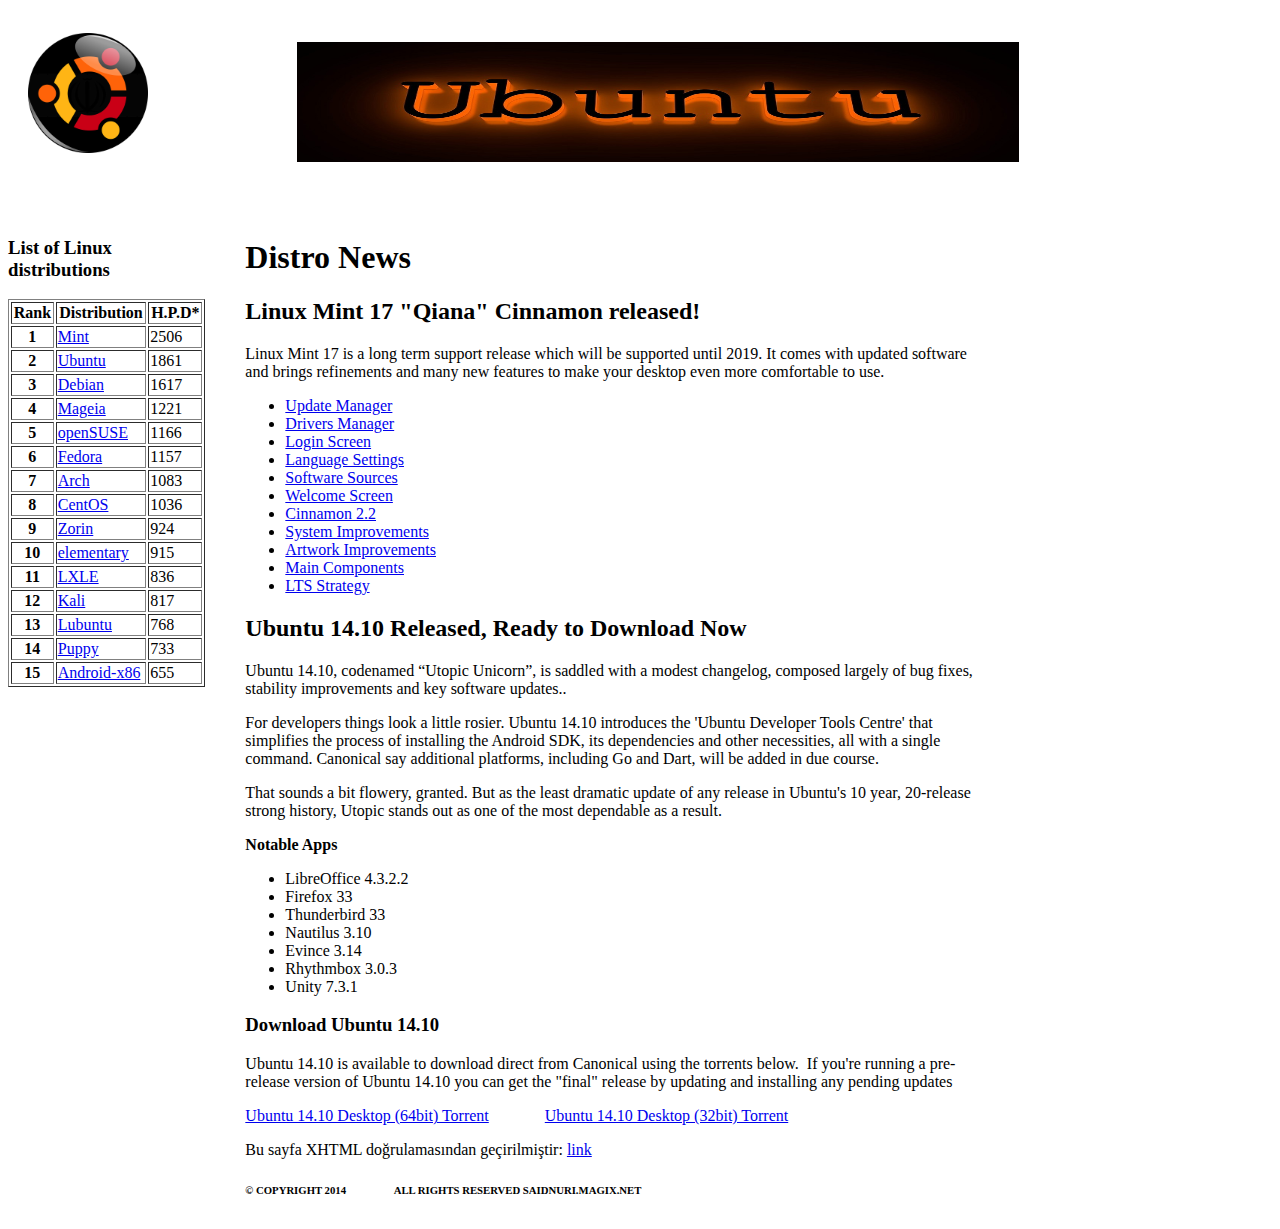
<file: hw01/index.html>
<?xml version="1.0" encoding="UTF-8"?>
<!DOCTYPE html 
     PUBLIC "-//W3C//DTD XHTML 1.0 Strict//EN"
    "http://www.w3.org/TR/xhtml1/DTD/xhtml1-strict.dtd">

<html xmlns="http://www.w3.org/1999/xhtml" xml:lang="en" lang="en">

<head>
	<meta http-equiv="Content-Type" content="text/html"></meta>
<title>Homework</title>

</head>

<body>

<div>
  <table border="0" width="80%" cellspacing="0" cellpadding="0" >
    <tr>
		<td>
			<p>&nbsp;&nbsp;&nbsp;&nbsp;&nbsp;<img src="resimler/ubuntu.png" height="120" alt="ubuntu"></img></p>
		</td>
		<td>
			<p>&nbsp;&nbsp;&nbsp;&nbsp;&nbsp;<img src="resimler/banner_ubuntu.jpg" width="100%" height="120" alt=""></img></p>
		</td>
    </tr>
  </table>
  <br></br>

</div>
<div>
  <table width="80%" cellspacing="0" cellpadding="0">
    <tr>
		<td valign="top">

        <h3>List of Linux distributions</h3>

        <table border="1" width="100%">
			<tr>
	          <th>Rank</th>
	          <th>Distribution</th>
	          <th title="Hits Per Day">H.P.D*</th>
	        </tr>
	        <tr>
	          <th>1</th>
	          <td><a href="http://www.linuxmint.com">Mint</a></td>
	          <td>2506</td>
	        </tr>
	        <tr>
	          <th>2</th>
	          <td><a href="http://www.ubuntu.com">Ubuntu</a></td>
	          <td  title="Yesterday: 1861">1861</td>
	        </tr>
	        <tr>
	          <th>3</th>
	          <td><a href="http://www.debian.org/">Debian</a></td>
	          <td title="Yesterday: 1617">1617</td>
	        </tr>
	        <tr>
	          <th>4</th>
	          <td><a href="https://www.mageia.org">Mageia</a></td>
	          <td title="Yesterday: 1220">1221</td>
	        </tr>
	        <tr>
	          <th>5</th>
	          <td><a href="https://www.suse.com/">openSUSE</a></td>
	          <td title="Yesterday: 1164">1166</td>
	        </tr>
	        <tr>
	          <th>6</th>
	          <td><a href="http://fedoraproject.org/">Fedora</a></td>
	          <td title="Yesterday: 1157">1157</td>
	        </tr>
	        <tr>
	          <th>7</th>
	          <td><a href="https://www.archlinux.org/">Arch</a></td>
	          <td title="Yesterday: 1083">1083</td>
	        </tr>
	        <tr>
	          <th>8</th>
	          <td><a href="http://www.centos.org/">CentOS</a></td>
	          <td title="Yesterday: 1033">1036</td>
	        </tr>
	        <tr>
	          <th>9</th>
	          <td><a href="http://zorin-os.com/">Zorin</a></td>
	          <td title="Yesterday: 925">924</td>
	        </tr>
	        <tr>
	          <th>10</th>
	          <td><a href="http://elementaryos.org/">elementary</a></td>
	          <td title="Yesterday: 915">915</td>
	        </tr>
	        <tr>
	          <th>11</th>
	          <td><a href="http://lxle.net/">LXLE</a></td>
	          <td title="Yesterday: 834">836</td>
	        </tr>
	        <tr>
	          <th>12</th>
	          <td><a href="http://www.kali.org/">Kali</a></td>
	          <td title="Yesterday: 816">817</td>
	        </tr>
	        <tr>
	          <th>13</th>
	          <td><a href="http://lubuntu.net/">Lubuntu</a></td>
	          <td title="Yesterday: 767">768</td>
	        </tr>
	        <tr>
	          <th>14</th>
	          <td><a href="http://www.puppylinux.com/">Puppy</a></td>
	          <td title="Yesterday: 734">733</td>
	        </tr>
	        <tr>
	          <th>15</th>
	          <td><a href="http://www.android-x86.org/">Android-x86</a></td>
	          <td title="Yesterday: 653">655</td>
	        </tr>
	        
        </table>
      </td>

      <td valign="top">

        <div>
          
          <blockquote>
          	<h1>Distro News</h1>

            <h2>Linux Mint 17 "Qiana" Cinnamon released!</h2>
            <p>Linux Mint 17 is a long term support release which will be supported until 2019. It comes with updated software and brings refinements and many new features to make your desktop even more comfortable to use.&nbsp;
            </p>
            <ul>
				<li><a href="http://www.linuxmint.com/rel_qiana_cinnamon_whatsnew.php#mintupdate">Update Manager</a></li>
				<li><a href="http://www.linuxmint.com/rel_qiana_cinnamon_whatsnew.php#mintdrivers">Drivers Manager</a></li>
				<li><a href="http://www.linuxmint.com/rel_qiana_cinnamon_whatsnew.php#mdm">Login Screen</a></li>
				<li><a href="http://www.linuxmint.com/rel_qiana_cinnamon_whatsnew.php#mintlocale">Language Settings</a></li>
				<li><a href="http://www.linuxmint.com/rel_qiana_cinnamon_whatsnew.php#mintsources">Software Sources</a></li>
				<li><a href="http://www.linuxmint.com/rel_qiana_cinnamon_whatsnew.php#mintwelcome">Welcome Screen</a></li>
				<li><a href="http://www.linuxmint.com/rel_qiana_cinnamon_whatsnew.php#cinnamon">Cinnamon 2.2</a></li>
				<li><a href="http://www.linuxmint.com/rel_qiana_cinnamon_whatsnew.php#system">System Improvements</a></li>
				<li><a href="http://www.linuxmint.com/rel_qiana_cinnamon_whatsnew.php#artwork">Artwork Improvements</a></li>
				<li><a href="http://www.linuxmint.com/rel_qiana_cinnamon_whatsnew.php#components">Main Components</a></li>
				<li><a href="http://www.linuxmint.com/rel_qiana_cinnamon_whatsnew.php#lts">LTS Strategy</a></li>
			</ul>

            <h2>Ubuntu 14.10 Released, Ready to Download Now</h2>

            <p>Ubuntu 14.10, codenamed “Utopic Unicorn”, is saddled with a modest changelog, composed largely of bug fixes, stability improvements and key software updates..&nbsp;</p>

            <p>For developers things look a little rosier. Ubuntu 14.10 introduces the 'Ubuntu Developer Tools Centre' that simplifies the process of installing the Android SDK, its dependencies and other necessities, all with a single command. Canonical say additional platforms, including Go and Dart, will be added in due course. &nbsp;</p>

            <p>That sounds a bit flowery, granted. But as the least dramatic update of any release in Ubuntu's 10 year, 20-release strong history, Utopic stands out as one of the most dependable as a result.&nbsp;</p>

            <p><strong>Notable Apps</strong></p>
            <ul>
				<li>LibreOffice 4.3.2.2</li>
				<li>Firefox 33</li>
				<li>Thunderbird 33</li>
				<li>Nautilus 3.10</li>
				<li>Evince 3.14</li>
				<li>Rhythmbox 3.0.3</li>
				<li>Unity 7.3.1</li>
			</ul>

			<h3>Download Ubuntu 14.10</h3>
			<p>Ubuntu 14.10 is available to download direct from Canonical using the torrents below. &nbsp;If you're running a pre-release version of Ubuntu 14.10 you can get the "final" release by updating and installing any pending updates</p>

            <p>
            	<a href="http://releases.ubuntu.com/utopic/ubuntu-14.10-desktop-amd64.iso.torrent" title="Ubuntu 14.10 Desktop (64bit) Torrent">Ubuntu 14.10 Desktop (64bit) Torrent</a>&nbsp;&nbsp;&nbsp;&nbsp;&nbsp;&nbsp;&nbsp;&nbsp;&nbsp;&nbsp;&nbsp;&nbsp;&nbsp;
            	<a href="http://releases.ubuntu.com/utopic/ubuntu-14.10-desktop-i386.iso.torrent" title="Ubuntu 14.10 Desktop (32bit) Torrent">Ubuntu 14.10 Desktop (32bit) Torrent
            	</a>
            </p>
            
            <p>Bu sayfa XHTML doğrulamasından geçirilmiştir: <a href="http://s30.postimg.org/hiur0qn3l/validation.png">link</a></p>
            <h6>&copy;&nbsp;COPYRIGHT 2014&nbsp;&nbsp;&nbsp;&nbsp;&nbsp;&nbsp;&nbsp;&nbsp;&nbsp;&nbsp;&nbsp;&nbsp;&nbsp;&nbsp;&nbsp;&nbsp;&nbsp; ALL RIGHTS RESERVED SAIDNURI.MAGIX.NET</h6>	

          </blockquote>
        </div>
      </td>
    </tr>
  </table>
</div>
	
</body>

</html>
</file>
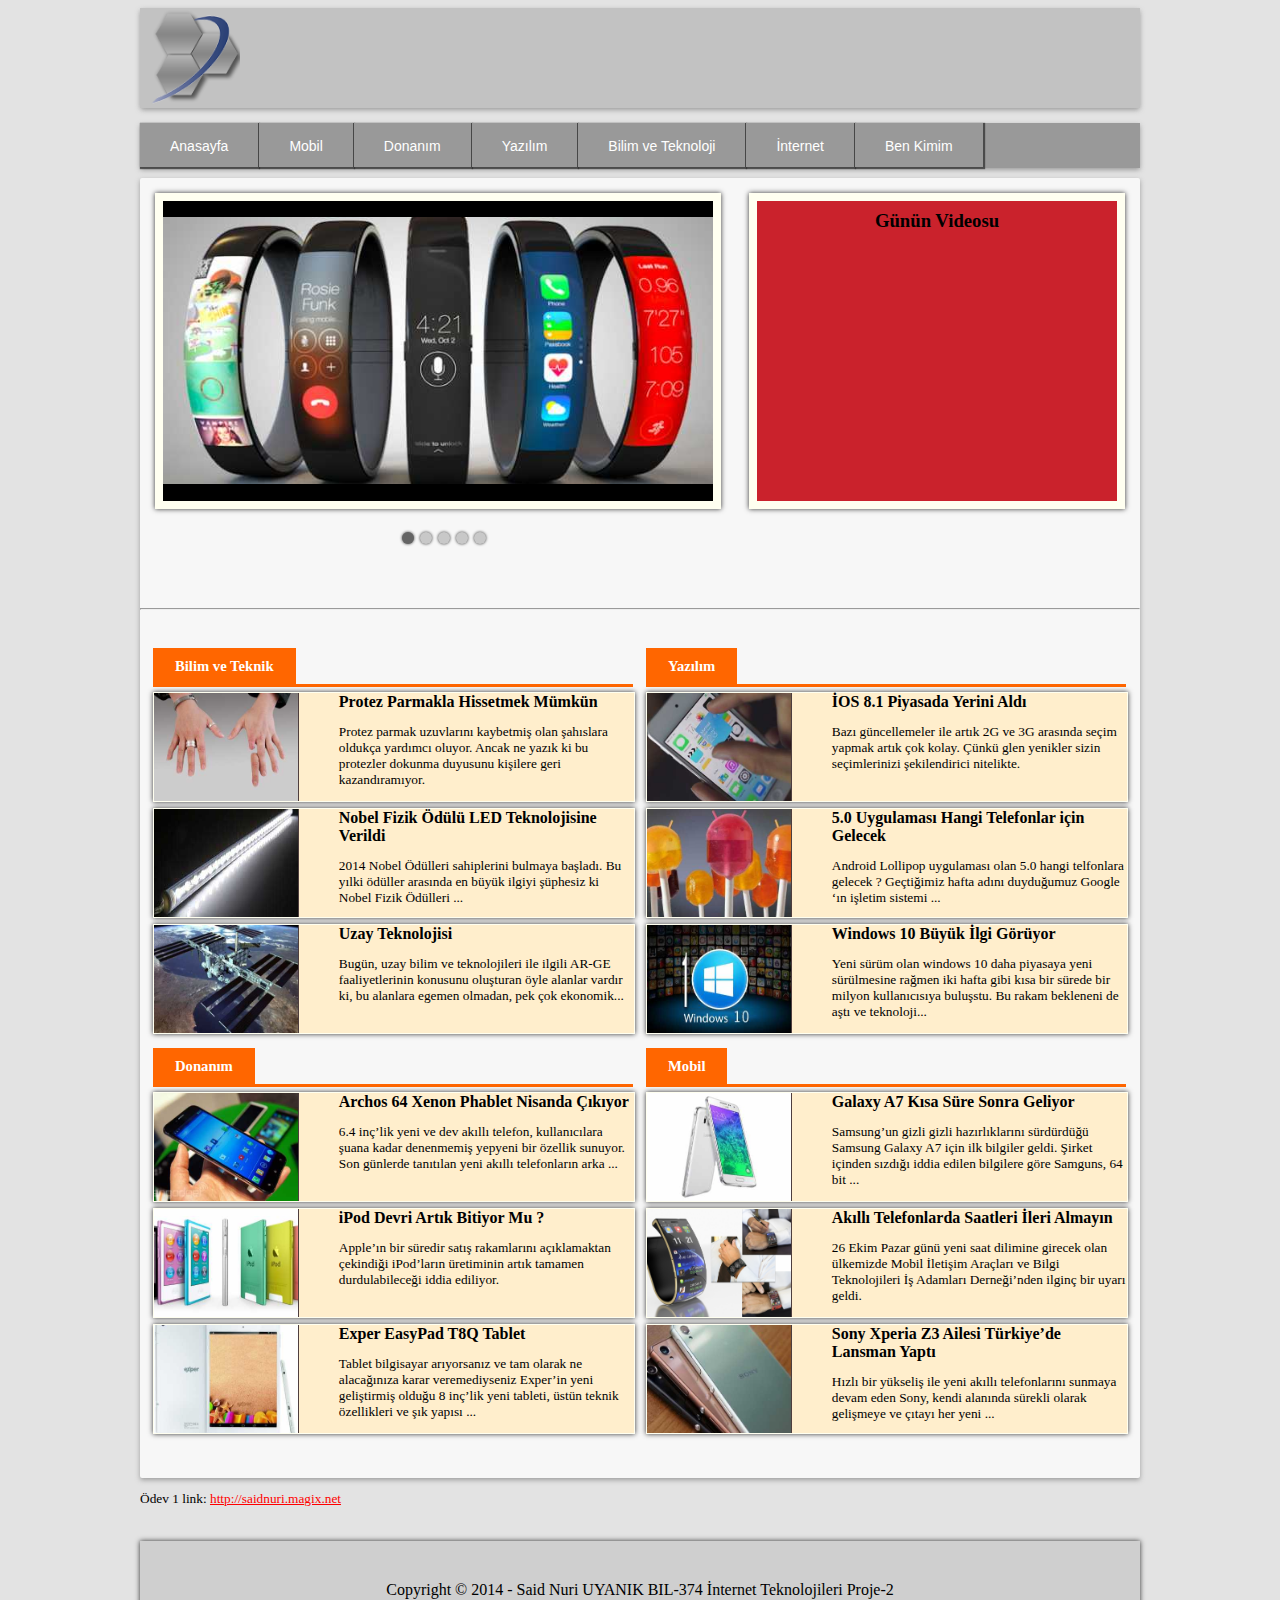
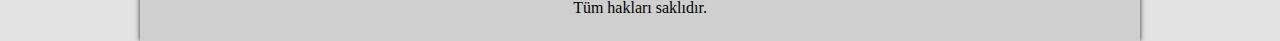
<file: hw02/index.html>
<?xml version="1.0" encoding="UTF-8"?>
<!DOCTYPE html 
     PUBLIC "-//W3C//DTD XHTML 1.0 Strict//EN"
    "http://www.w3.org/TR/xhtml1/DTD/xhtml1-strict.dtd">

<html xmlns="http://www.w3.org/1999/xhtml" xml:lang="en" lang="en">	
<head>
	<meta http-equiv="Content-Type" content="text/html"></meta>
	<meta http-equiv="Content-Style-Type" content="text/css" />
	<link rel="stylesheet" type="text/css" media="all" href="site.css"></link>
	<title>Homework 2</title>

</head>

<body>

	<div class="header">
		<div id="logo">
			<img src="img/logo.png" alt=""></img>
		</div>
		<div id="pattern">

		</div>
	</div>

	<div class="menu">
		<ul class="drop_menu">
			<li><a href="index.html">Anasayfa</a>
				
			</li>
			<li><a href="mobil.html">Mobil</a>
				
			</li>
			<li><a href="donanim.html">Donanım</a>
				
			</li>
			<li><a href="yazilim.html">Yazılım</a>
				
		  	</li>
		 	<li><a href="bilimvetekn.html">Bilim ve Teknoloji</a>
				
		  	</li>
		  	<li><a href="internet.html">İnternet</a>
				
		  	</li>
		  	<li><a href="about.html">Ben Kimim</a>
				
		  	</li>
		</ul>
	</div>

	<div class="main_body">
		<div class="middle_body">
			<div id="slideshow-wrap">
		        <input type="radio" id="button-1" name="controls" checked="checked"/>
		        <label for="button-1"></label>
		        <input type="radio" id="button-2" name="controls"/>
		        <label for="button-2"></label>
		        <input type="radio" id="button-3" name="controls"/>
		        <label for="button-3"></label>
		        <input type="radio" id="button-4" name="controls"/>
		        <label for="button-4"></label>
		        <input type="radio" id="button-5" name="controls"/>
		        <label for="button-5"></label>
		        <div id="slideshow-inner">
		            <ul>
		                <li id="slide1">
		                    <img src="img/iwatch.jpg" alt="" />
		                </li>
		                <li id="slide2">
		                    <img src="img/polypad.jpg" alt="" />
		                </li>
		                <li id="slide3">
		                    <img src="img/lumia.jpg" alt="" />
		                </li>
		                <li id="slide4">
		                    <img src="img/polypad.jpg" alt="" />
		                </li>
		                <li id="slide5">
		                    <img src="img/sony.jpg" alt="" />
		                </li>
		            </ul>
		        </div>
		    </div>
			<div class="most_read">
				<div id="video_baslik"><h3>Günün Videosu</h3></div>
				<div id="video">
					<object width="101%" height="101%" data="http://www.youtube.com/v/mD_bORlI630"> </object>
				</div>
			</div>
		</div>
		<br/><br/><br/><br/>
		<hr/>
		<div class="blocks">
			<div class="a_block">
				<div class="block_header">
					<span>Bilim ve Teknik</span>
				</div>
				<div class="inner_block">
						<img src="img/bilimvetekn/protezparmak.jpg" alt=""></img>
						<ul>
							<li><strong> Protez Parmakla Hissetmek Mümkün </strong></li>
							<li><p>Protez parmak uzuvlarını kaybetmiş olan şahıslara oldukça yardımcı oluyor. Ancak ne yazık ki bu protezler dokunma duyusunu kişilere geri kazandıramıyor. </p></li>
						</ul>
					
				</div>
				<div class="inner_block">
						<img src="img/bilimvetekn/ledtekno.jpg" alt=""></img>
						<ul>
							<li><strong>Nobel Fizik Ödülü LED Teknolojisine Verildi</strong></li>
							<li><p>2014 Nobel Ödülleri sahiplerini bulmaya başladı. Bu yılki ödüller arasında en büyük ilgiyi şüphesiz ki Nobel Fizik Ödülleri ...</p></li>
						</ul>
				</div>
				<div class="inner_block">
						<img src="img/bilimvetekn/uzayteknolojisi.jpg" alt=""></img>
						<ul>
							<li><strong>Uzay Teknolojisi</strong></li>
							<li><p>Bugün, uzay bilim ve teknolojileri ile ilgili AR-GE faaliyetlerinin konusunu oluşturan öyle alanlar vardır ki, bu alanlara egemen olmadan, pek çok ekonomik...</p></li>
						</ul>
				</div>
			</div>
			<div class="a_block">
				<div class="block_header">
					<span>Yazılım</span>
				</div>
				<div class="inner_block">

						<img src="img/yazilim/ios81.jpg" alt=""></img>
						<ul>
							<li><strong>İOS 8.1 Piyasada Yerini Aldı </strong></li>
							<li><p>Bazı güncellemeler ile artık 2G ve 3G arasında seçim yapmak artık çok kolay. Çünkü glen yenikler sizin seçimlerinizi şekilendirici nitelikte. </p></li>
						</ul>
				</div>
				<div class="inner_block">
					
						<img src="img/yazilim/android-lollipop.jpg" alt=""></img>
						<ul>
							<li><strong>5.0 Uygulaması Hangi Telefonlar için Gelecek </strong></li>
							<li><p>Android Lollipop uygulaması olan 5.0 hangi telfonlara gelecek ? Geçtiğimiz hafta adını duyduğumuz Google ‘ın işletim sistemi ... </p></li>
						</ul>
					
				</div>
				<div class="inner_block">
					
						<img src="img/yazilim/windows-10-ilgi.jpg" alt=""></img>
						<ul>
							<li><strong>Windows 10 Büyük İlgi Görüyor</strong></li>
							<li><p>Yeni sürüm olan windows 10 daha piyasaya yeni sürülmesine rağmen iki hafta gibi kısa bir sürede bir milyon kullanıcısıya buluşstu. Bu rakam bekleneni de aştı ve teknoloji... </p></li>
						</ul>
					
				</div>
			</div>
			<div class="a_block">
				<div class="block_header">
					<span>Donanım</span>
				</div>
				<div class="inner_block">
					
						<img src="img/donanim/archos-64-xenon.jpg" alt=""></img>
						<ul>
							<li><strong>Archos 64 Xenon Phablet Nisanda Çıkıyor</strong></li>
							<li><p>6.4 inç’lik yeni ve dev akıllı telefon, kullanıcılara şuana kadar denenmemiş yepyeni bir özellik sunuyor. Son günlerde tanıtılan yeni akıllı telefonların arka ... </p></li>
						</ul>
					
				</div>
				<div class="inner_block">
					
						<img src="img/donanim/ipod.jpg" alt=""></img>
						<ul>
							<li><strong>iPod Devri Artık Bitiyor Mu ?</strong></li>
							<li><p>Apple’ın bir süredir satış rakamlarını açıklamaktan çekindiği iPod’ların üretiminin artık tamamen durdulabileceği iddia ediliyor.</p></li>
						</ul>
					
				</div>
				<div class="inner_block">
					
						<img src="img/donanim/exper-tabletler.jpg" alt=""></img>
						<ul>
							<li><strong>Exper EasyPad T8Q Tablet </strong></li>
							<li><p>Tablet bilgisayar arıyorsanız ve tam olarak ne alacağınıza karar veremediyseniz Exper’in yeni geliştirmiş olduğu 8 inç’lik yeni tableti, üstün teknik özellikleri ve şık yapısı ... </p></li>
						</ul>
					
				</div>
			</div>
			<div class="a_block">
				<div class="block_header">
					<span>Mobil</span>
				</div>
				<div class="inner_block">
					
						<img src="img/mobil/Galaxy-A7.jpg" alt=""></img>
						<ul>
							<li><strong>Galaxy A7 Kısa Süre Sonra Geliyor</strong></li>
							<li><p>Samsung’un gizli gizli hazırlıklarını sürdürdüğü Samsung Galaxy A7 için ilk bilgiler geldi. Şirket içinden sızdığı iddia edilen bilgilere göre Samguns, 64 bit ... </p></li>
						</ul>
					
				</div>
				<div class="inner_block">
					
						<img src="img/mobil/akilli-telefon-saat.png" alt=""></img>
						<ul>
							<li><strong>Akıllı Telefonlarda Saatleri İleri Almayın</strong></li>
							<li><p>26 Ekim Pazar günü yeni saat dilimine girecek olan ülkemizde Mobil İletişim Araçları ve Bilgi Teknolojileri İş Adamları Derneği’nden ilginç bir uyarı geldi. </p></li>
						</ul>
					
				</div>
				<div class="inner_block">
					
						<img src="img/mobil/Sony-Xperia-Z3.jpg" alt=""></img>
						<ul>
							<li><strong>Sony Xperia Z3 Ailesi Türkiye’de Lansman Yaptı </strong></li>
							<li><p>Hızlı bir yükseliş ile yeni akıllı telefonlarını sunmaya devam eden Sony, kendi alanında sürekli olarak gelişmeye ve çıtayı her yeni ...</p></li>
						</ul>
					
				</div>
			</div>
		</div>
		
	</div>
	<p>Ödev 1 link: <a style = "color:red;" href="http://saidnuri.magix.net/"> http://saidnuri.magix.net </a></p> 
	<div id="footer">
		<p>Copyright © 2014 - Said Nuri UYANIK BIL-374 İnternet Teknolojileri Proje-2 <br/>Tüm hakları saklıdır.</p>
	</div>
</body>
</html>
</file>
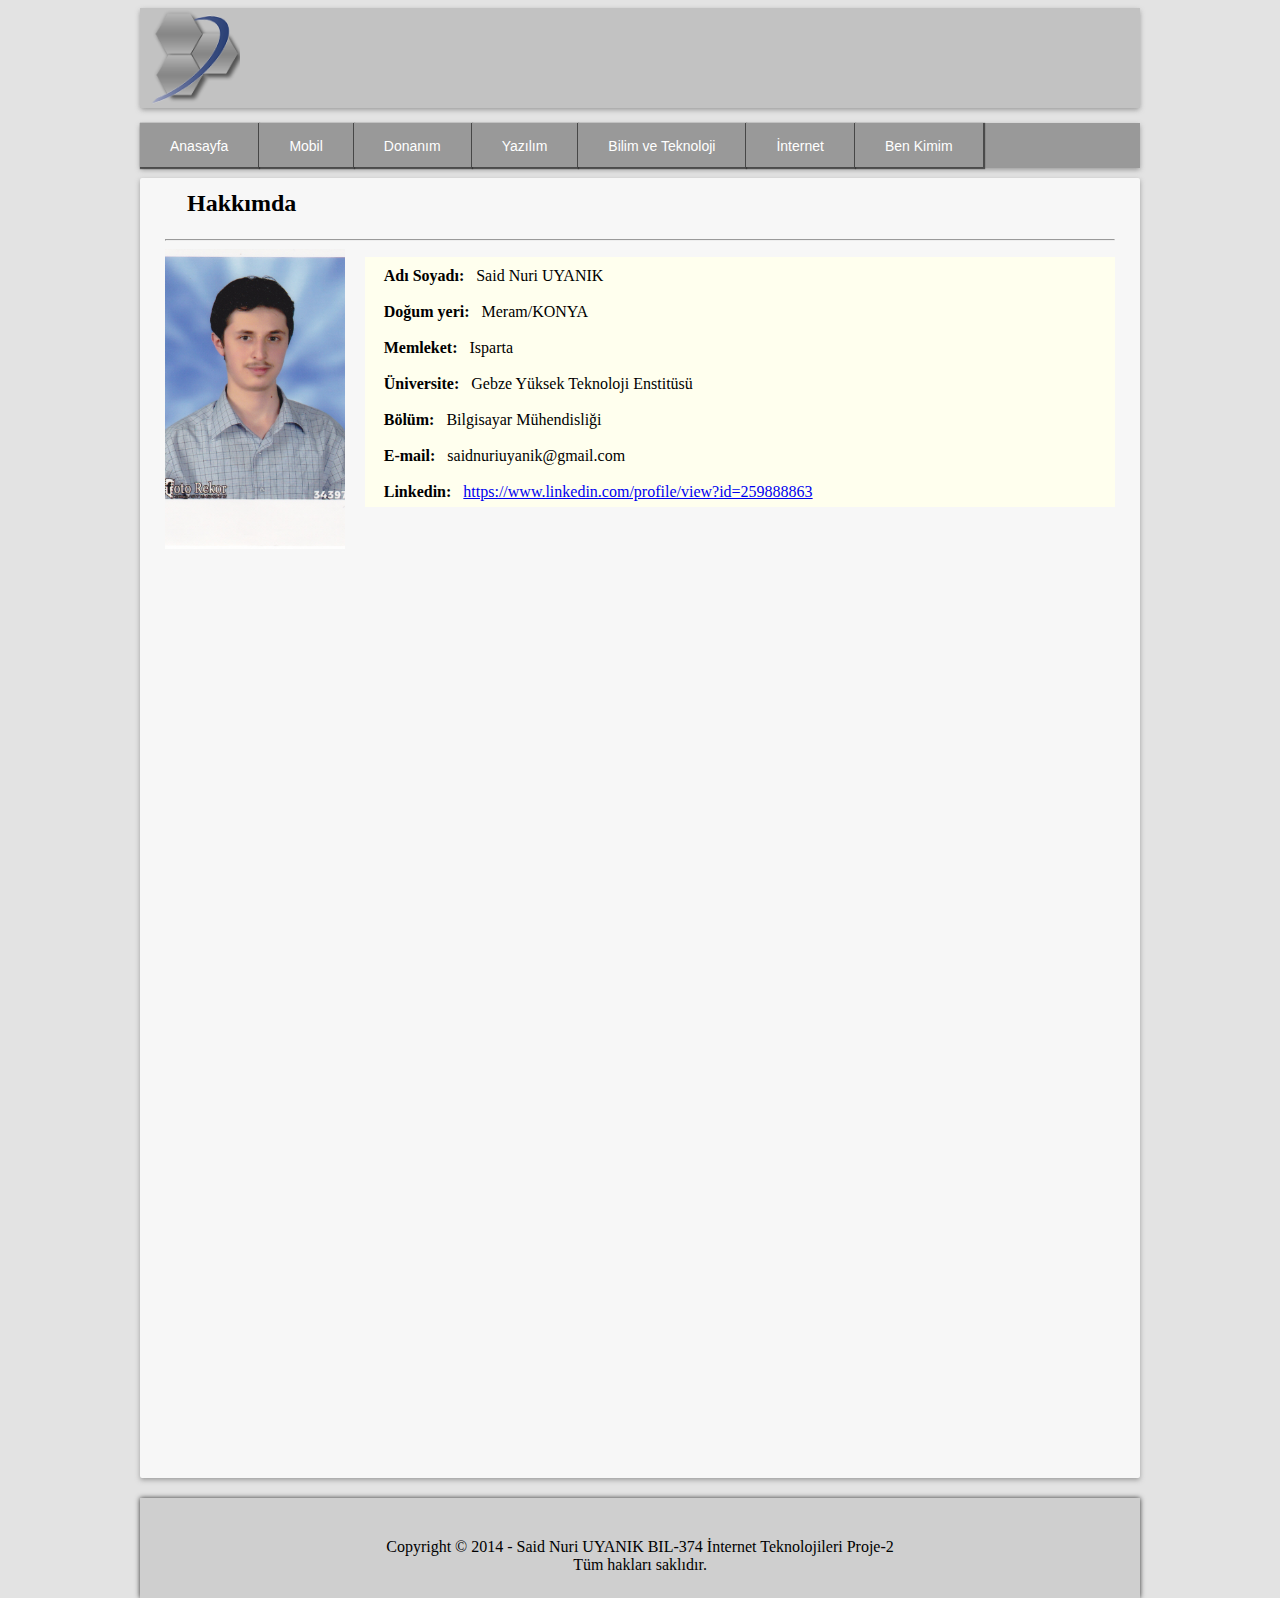
<file: hw02/about.html>
<?xml version="1.0" encoding="UTF-8"?>
<!DOCTYPE html 
     PUBLIC "-//W3C//DTD XHTML 1.0 Strict//EN"
    "http://www.w3.org/TR/xhtml1/DTD/xhtml1-strict.dtd">

<html xmlns="http://www.w3.org/1999/xhtml" xml:lang="en" lang="en">	
<head>
	<meta http-equiv="Content-Type" content="text/html"></meta>
	<meta http-equiv="Content-Style-Type" content="text/css" />
	<link rel="stylesheet" type="text/css" media="all" href="site.css"></link>
	<title>Homework 2</title>

</head>

<body>

	<div class="header">
		<div id="logo">
			<img src="img/logo.png" alt=""></img>
		</div>
		<div id="pattern">

		</div>
	</div>

	<div class="menu">
		<ul class="drop_menu">
			<li><a href="index.html">Anasayfa</a>
				
			</li>
			<li><a href="mobil.html">Mobil</a>
				
			</li>
			<li><a href="donanim.html">Donanım</a>
				
			</li>
			<li><a href="yazilim.html">Yazılım</a>
				
		  	</li>
		 	<li><a href="bilimvetekn.html">Bilim ve Teknoloji</a>
				
		  	</li>
		  	<li><a href="internet.html">İnternet</a>
				
		  	</li>
		  	<li><a href="about.html">Ben Kimim</a>
				
		  	</li>
		</ul>
	</div>

	<div class="main_body" >
		<div class="middle_body">
			<div id="about">
				<h2>Hakkımda</h2>
				<hr/>
				<img src="img/ben.jpg" alt=""></img>
				<div id="info">
					<div id="inner_info">
						<span><b>Adı Soyadı: &nbsp;&nbsp;</b>Said Nuri UYANIK</span><br/><br/>	
						<span><b>Doğum yeri: &nbsp;&nbsp;</b>Meram/KONYA</span><br/><br/>
						<span><b>Memleket: &nbsp;&nbsp;</b>Isparta</span><br/><br/>
						<span><b>Üniversite: &nbsp;&nbsp;</b>Gebze Yüksek Teknoloji Enstitüsü </span><br/><br/>
						<span><b>Bölüm: &nbsp;&nbsp;</b>Bilgisayar Mühendisliği</span><br/><br/>
						<span><b>E-mail: &nbsp;&nbsp;</b>saidnuriuyanik@gmail.com</span><br/><br/>
						<span><b>Linkedin: &nbsp;&nbsp;</b><a href="https://www.linkedin.com/profile/view?id=259888863">https://www.linkedin.com/profile/view?id=259888863</a></span>						
					</div>
				</div>
			</div>
		</div>

	</div>
	<div id="footer">
		<p>Copyright © 2014 - Said Nuri UYANIK BIL-374 İnternet Teknolojileri Proje-2 <br/>Tüm hakları saklıdır.</p>
	</div>
</body>
</html>
</file>
<file: hw02/site.css>
body{
	background-color:#e3e3e3;
	margin-left: auto;
	margin-right: auto;
	width: 1000px;
}

div {
    width:1000px;
    position: relative;
}
li {
	list-style: none;
}
p {
    font-family: Times New Roman, Arial, Helvatica;
    font-size: 10pt;
}
.header{
	height: 100px;
	background: #C2C2C2;
	border-radius: 4px;
	-webkit-box-shadow: 0px 2px 5px 0px rgba(132, 132, 132, 0.75);
	-moz-box-shadow:    0px 2px 5px 0px rgba(132, 132, 132, 0.75);
	box-shadow:         0px 2px 5px 0px rgba(132, 132, 132, 0.75);
	
	background: -moz-linear-gradient(top, #FCFCFC 0%, #FCFCFC 50%, #FCFCFC 100%); /* FF3.6+ */
	background: -webkit-gradient(linear, left top, left bottom, color-stop(0%,#FCFCFC), color-stop(50%,#FCFCFC), color-stop(100%,#FCFCFC)); /* Chrome,Safari4+ */
	background: -webkit-linear-gradient(top, #FCFCFC 0%,#FCFCFC 50%,#FCFCFC 100%); /* Chrome10+,Safari5.1+ */
	background: -o-linear-gradient(top, #FCFCFC 0%,#FCFCFC 50%,#FCFCFC 100%); /* Opera 11.10+ */
	background: -ms-linear-gradient(top, #FCFCFC 0%,#FCFCFC 50%,#FCFCFC 100%); /* IE10+ */
	background: linear-gradient(to bottom, #FCFCFC 0%,#e2e2e2 50%,#FCFCFC 100%); /* W3C */
}

.main_body{
	height: 1300px;
	width: 100%;
	border-radius: 2px;
	-webkit-box-shadow: 0px 2px 5px 0px rgba(132, 132, 132, 0.75);
	-moz-box-shadow:    0px 2px 5px 0px rgba(132, 132, 132, 0.75);
	box-shadow:         0px 2px 5px 0px rgba(132, 132, 132, 0.75);
	background: #F7F7F7;
}

#logo{
	width:100px;
	height: inherit;
	background: #C2C2C2;	
	float: left;
}

#logo img{
	max-width:100%; 
	max-height:100%;
	margin-left: 10px;
}

#pattern{
	width: 900px;
	height: inherit;
	background: #C2C2C2;
	float: left;
	display:inline-block;
}

.menu{
	height: 45px;
	background: #CCCCCC;

	border-radius: 2px;
	-webkit-box-shadow: 0px 2px 5px 0px rgba(132, 132, 132, 0.75);
	-moz-box-shadow:    0px 2px 5px 0px rgba(132, 132, 132, 0.75);
	box-shadow:         0px 2px 5px 0px rgba(132, 132, 132, 0.75);
	
	background: -moz-linear-gradient(top, #FCFCFC 0%, #FCFCFC 50%, #FCFCFC 100%); /* FF3.6+ */
	background: -webkit-gradient(linear, left top, left bottom, color-stop(0%,#FCFCFC), color-stop(50%,#FCFCFC), color-stop(100%,#FCFCFC)); /* Chrome,Safari4+ */
	background: -webkit-linear-gradient(top, #FCFCFC 0%,#FCFCFC 50%,#FCFCFC 100%); /* Chrome10+,Safari5.1+ */
	background: -o-linear-gradient(top, #FCFCFC 0%,#FCFCFC 50%,#FCFCFC 100%); /* Opera 11.10+ */
	background: -ms-linear-gradient(top, #FCFCFC 0%,#FCFCFC 50%,#FCFCFC 100%); /* IE10+ */
	background: linear-gradient(to bottom, #FCFCFC 0%,#e2e2e2 50%,#FCFCFC 100%); /* W3C */
}

.drop_menu {
	height: inherit;
	padding:0;
	margin:0;
	margin-top: 15px;
	list-style-type:none;
	height:inherit;
	background: #999999;

}
.drop_menu li {
	height: 44px;
	float:left; 
	background: #999999; 
	margin-right:1px;
	-webkit-box-shadow: 1px 1px 1px 1px rgba(50, 50, 50, 0.75);
	-moz-box-shadow:    1px 1px 1px 1px rgba(50, 50, 50, 0.75);
	box-shadow:         1px 1px 1px 1px rgba(50, 50, 50, 0.75);
}
.drop_menu li a {
	padding:15px 30px;
	display:block;
	color:#fff;
	text-decoration:none;
	font:14px arial, verdana, sans-serif;
}

.drop_menu li:hover { 
	position:relative; 
	background:#5FD367; 
}


.middle_body{
	width: 100%;
	height:350px;
	margin-top: 10px;
}

#about {
	width: 95%;
    margin: 0 auto;
}


#about h2{
	margin: 10px;
	padding: 12px;
}

#about strong{
	margin: 10px;
	padding: 12px;
}

#about img{
	position: absolute;
	float: left;
	width: 180px;
	height: 300px;
}

#info{
	width: 750px;
	height: 250px;
	margin-top: 8px;
	background-color: #ffffee;
	position: relative;
	float: right;
}
#video_baslik{
	width: 100%;
	height: 10%;
	text-align: center;
	margin-top:-10px;
}

#video{
	width: 99%;
	height: 86%;
}

#inner_info{
	height: 90%;
	width: 95%;
	margin-left: auto;
	margin-right: auto;
	margin-top: 10px;
}

.middle_body table{
	width: 100%;
	height:350px;
}
.news_block{
	width: 22%;
	height: 200px;
	background-color: #FFFFE8;
	margin-left: 15px;
	margin-top: 15px;
	position: relative;
	float: left;

    border: 5px rgba(255,255,240,1) solid;
    -webkit-box-shadow: 0px 0px 5px rgba(0,0,0,.8);
    -moz-box-shadow: 0px 0px 5px rgba(0,0,0,.8);
    box-shadow: 0px 0px 5px rgba(0,0,0,.8);

    overflow: hidden;
}

.news_block a{
	width: 100%;
	height: 60%;
	margin-bottom: 5px;
	position: relative;
	float: left;	

}

.news_block a img{
	width: 100%;
	height: 100%;
}
.news_block h5{
	text-align: center;
}
.news_block p{
	margin-top: -16px;
	margin-left: 1px;
	margin-right: 1px;
	text-align: center;
	font-size: 10pt;
}
.most_read{
	width: 360px;
	height: 300px;
	margin-right: 15px;
	margin-top: 15px;
	background-color: #ca222c;
	position: relative;
	float: right;

	border: 8px rgba(255,255,240,1) solid;
    -webkit-box-shadow: 0px 0px 5px rgba(0,0,0,.8);
    -moz-box-shadow: 0px 0px 5px rgba(0,0,0,.8);
    box-shadow: 0px 0px 5px rgba(0,0,0,.8);
}

.blocks{
	height: 360px;
}

.a_block{
	width: 480px;
	height: 100%;
	margin-left: 13px;
	margin-top: 30px;
	margin-bottom: 10px;
	position: relative;
	float: left;
}

.inner_block{
	width: 100%;
	height: 30%;
	margin-top: 5px;
	margin-bottom: 6px;
	background-color: #4e3e3e;

	border: 1px rgba(255,255,240,1) solid;
    -webkit-box-shadow: 0px 0px 5px rgba(0,0,0,.8);
    -moz-box-shadow: 0px 0px 5px rgba(0,0,0,.8);
    box-shadow: 0px 0px 5px rgba(0,0,0,.8);
}

.inner_block img{
	width: 30%;
	height: 100%;
	margin: 0px;
	background-color: #ff00ff;
	position: relative;
	float: left;
}

.inner_block ul{
	width: 61.5%;
	height: 100%;
	background-color: #ffeecc;
	position: relative;
	float: right;
	margin: 0px;
}


.block_header{
	width: 100%;
	height: 10%;
	background-color: #F7F7F7;
	border-bottom: 3px solid #FF6600;
}

.block_header span{
	color: #fff;
	display: block;
	float: left;
	padding: 10px 22px;
	font-size: 11pt;
	background-color: #FF6600;
	font-weight: 700;
}



#footer{
	width: 100%;
	height: 100px;

	margin-top: 20px;
	background-color: #CFCFCF;
	position: relative;
	float: left;
	text-align: center;
    -webkit-box-shadow: 0px 0px 5px rgba(0,0,0,.8);
    -moz-box-shadow: 0px 0px 5px rgba(0,0,0,.8);
    box-shadow: 0px 0px 5px rgba(0,0,0,.8);
}
#footer p{
	margin-top: 4%;
	font-size: 12pt;
}

#slideshow-wrap {
	height: 300px;
    width: 550px;
    margin-left: 15px;
    margin-top: 15px;
    border: 8px rgba(255,255,240,1) solid;
    -webkit-box-shadow: 0px 0px 5px rgba(0,0,0,.8);
    -moz-box-shadow: 0px 0px 5px rgba(0,0,0,.8);
    box-shadow: 0px 0px 5px rgba(0,0,0,.8);
    position: relative;
    float: left;
}

#slideshow-inner {
    width: 100%;
    height: 100%;
    background-color: rgb(0,0,0);
    overflow: hidden;
    position: relative;
}

#slideshow-inner ul {
    list-style: none;
    height: 100%;
    width: 500%;
    margin-left: -40px;
    position: relative;
    float: left;
    -webkit-transition: left .8s cubic-bezier(0.77, 0, 0.175, 1);
    -moz-transition: left .8s cubic-bezier(0.77, 0, 0.175, 1);
    -o-transition: left .8s cubic-bezier(0.77, 0, 0.175, 1);
    transition: left .8s cubic-bezier(0.77, 0, 0.175, 1);
}

#slideshow-inner>ul>li {
    width: 20%;
    float: left;
    position: relative;
}

#slideshow-inner>ul>li>img {
    height: 100%;
    width: 100%;
}

#slideshow-wrap input[type=radio] {
    position: absolute;
    left: 50%;
    bottom: 15px;
    z-index: 100;
    visibility: hidden;
}

#slideshow-wrap label:not(.arrows):not(.show-description-label) {
    position: absolute;
    left: 50%;
    bottom: -43px;
    z-index: 100;
    width: 12px;
    height: 12px;
    background-color: rgba(200,200,200,1);
    -webkit-border-radius: 50%;
    -moz-border-radius: 50%;
    border-radius: 50%;
    cursor: pointer;
    -webkit-box-shadow: 0px 0px 3px rgba(0,0,0,.8);
    -moz-box-shadow: 0px 0px 3px rgba(0,0,0,.8);
    box-shadow: 0px 0px 3px rgba(0,0,0,.8);
    -webkit-transition: background-color .2s;
    -moz-transition: background-color .2s;
    -o-transition: background-color .2s;
    transition: background-color .2s;
}

#slideshow-wrap label:not(.arrows):active { bottom: -46px }

#slideshow-wrap input[type=radio]#button-1:checked~label[for=button-1] { background-color: rgba(100,100,100,1) }

#slideshow-wrap input[type=radio]#button-2:checked~label[for=button-2] { background-color: rgba(100,100,100,1) }

#slideshow-wrap input[type=radio]#button-3:checked~label[for=button-3] { background-color: rgba(100,100,100,1) }

#slideshow-wrap input[type=radio]#button-4:checked~label[for=button-4] { background-color: rgba(100,100,100,1) }

#slideshow-wrap input[type=radio]#button-5:checked~label[for=button-5] { background-color: rgba(100,100,100,1) }

#slideshow-wrap label[for=button-1] { margin-left: -36px }

#slideshow-wrap label[for=button-2] { margin-left: -18px }

#slideshow-wrap label[for=button-4] { margin-left: 18px }

#slideshow-wrap label[for=button-5] { margin-left: 36px }

#slideshow-wrap input[type=radio]#button-1:checked~#slideshow-inner>ul { left: 0 }

#slideshow-wrap input[type=radio]#button-2:checked~#slideshow-inner>ul { left: -100% }

#slideshow-wrap input[type=radio]#button-3:checked~#slideshow-inner>ul { left: -200% }

#slideshow-wrap input[type=radio]#button-4:checked~#slideshow-inner>ul { left: -300% }

#slideshow-wrap input[type=radio]#button-5:checked~#slideshow-inner>ul { left: -400% }

label.arrows {
    font-family: 'WebSymbolsRegular';
    font-size: 25px;
    color: rgb(255,255,240);
    position: absolute;
    top: 50%;
    margin-top: -25px;
    display: none;
    opacity: 0.7;
    cursor: pointer;
    z-index: 1000;
    background-color: transparent;
    -webkit-transition: opacity .2s;
    -moz-transition: opacity .2s;
    -o-transition: opacity .2s;
    transition: opacity .2s;
    text-shadow: 0px 0px 3px rgba(0,0,0,.8);
}

label.arrows:hover { opacity: 1 }

label.arrows:active { margin-top: -23px }

input[type=radio]#button-1:checked~.arrows#arrow-2, input[type=radio]#button-2:checked~.arrows#arrow-3, input[type=radio]#button-3:checked~.arrows#arrow-4, input[type=radio]#button-4:checked~.arrows#arrow-5 {
    right: -55px;
    display: block;
}

input[type=radio]#button-2:checked~.arrows#arrow-1, input[type=radio]#button-3:checked~.arrows#arrow-2, input[type=radio]#button-4:checked~.arrows#arrow-3, input[type=radio]#button-5:checked~.arrows#arrow-4 {
    left: -55px;
    display: block;
    -webkit-transform: scaleX(-1);
    -moz-transform: scaleX(-1);
    -ms-transform: scaleX(-1);
    -o-transform: scaleX(-1);
    transform: scaleX(-1);
}

input[type=radio]#button-2:checked~.arrows#arrow-1 { left: -19px }

input[type=radio]#button-3:checked~.arrows#arrow-2 { left: -37px }

input[type=radio]#button-5:checked~.arrows#arrow-4 { left: -73px }



#slideshow-inner>ul>li:hover .description label { opacity: 1 }
</file>
